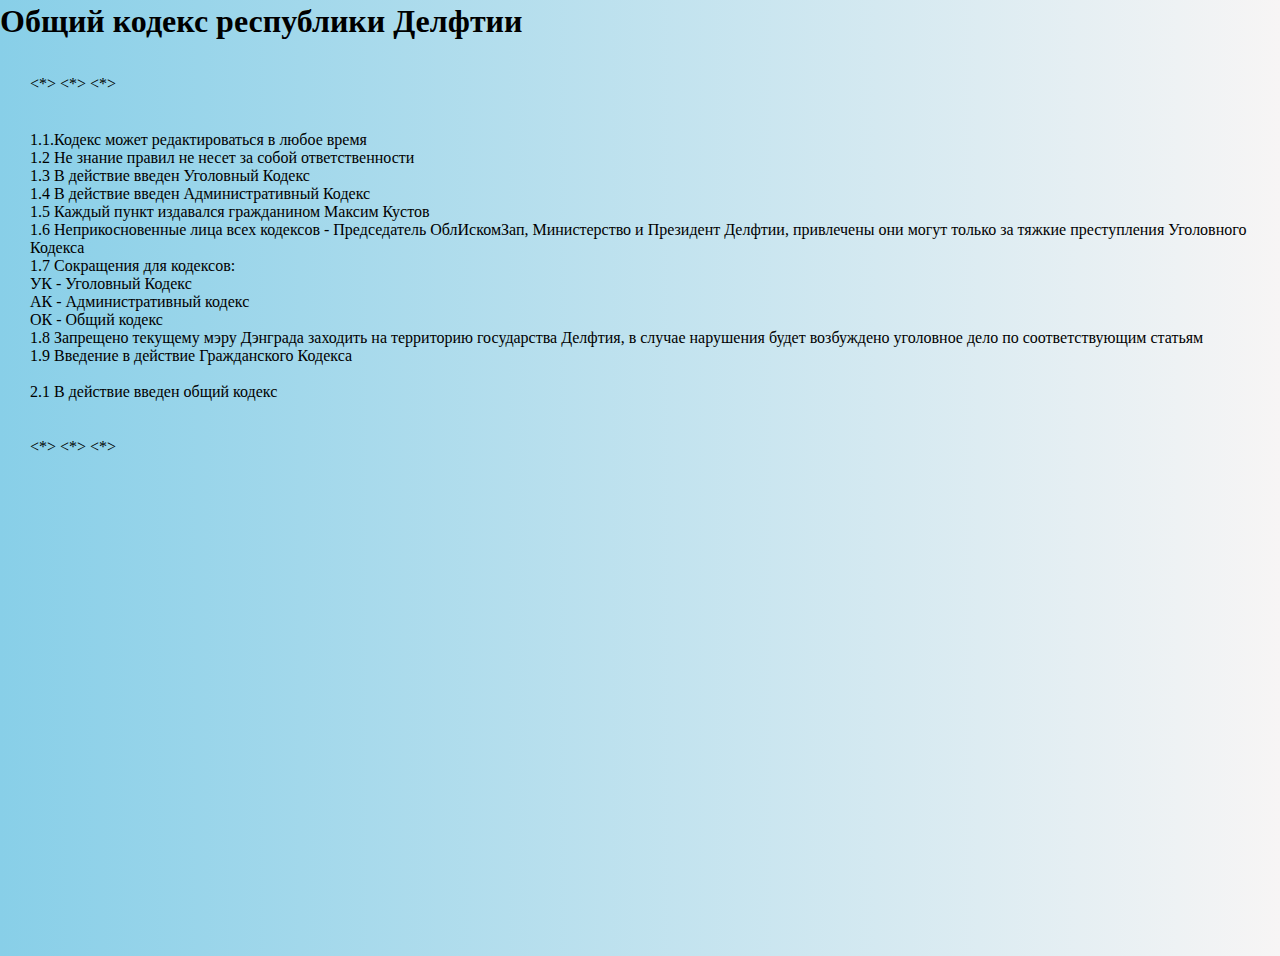
<file: OK.html>
<!DOCTYPE html>
<html>
<head>
<link rel="stylesheet" type="text/css" href="/lib/css/mycss.css?v1"/>

<title>Общий кодекс республики Делфтии</title>
</head>
<div class="head-ok">
<body>

<h1>ㅤОбщий кодекс республики Делфтии</h1>
<div class="text-ok">
ㅤ<*>ㅤ <*>ㅤ <*>
<br><br><br>
1.1.Кодекс может редактироваться в любое время<br>
1.2 Не знание правил не несет за собой ответственности<br>
1.3 В действие введен Уголовный Кодекс<br>
1.4 В действие введен Административный Кодекс<br>
1.5 Каждый пункт издавался гражданином Максим Кустов <br>
1.6 Неприкосновенные лица всех кодексов - Председатель ОблИскомЗап, Министерство и Президент Делфтии, привлечены они могут только за тяжкие преступления Уголовного Кодекса<br>
1.7 Сокращения для кодексов:<br>
   УК - Уголовный Кодекс<br>
   АК - Административный кодекс<br>
   ОК - Общий кодекс<br>
1.8 Запрещено текущему мэру Дэнграда заходить на территорию государства Делфтия, в случае нарушения будет возбуждено уголовное дело по соответствующим статьям<br>
1.9 Введение в действие Гражданского Кодекса
<br><br>
2.1 В действие введен общий кодекс
<br><br><br>
ㅤ<*>ㅤ <*>ㅤ <*>
</div>
</div>
<div class="head-ok">
<br><br><br><br><br><br><br><br><br><br><br><br><br><br><br><br><br><br><br><br><br><br><br><br><br><br>

</div>
</body>
</html>
</file>
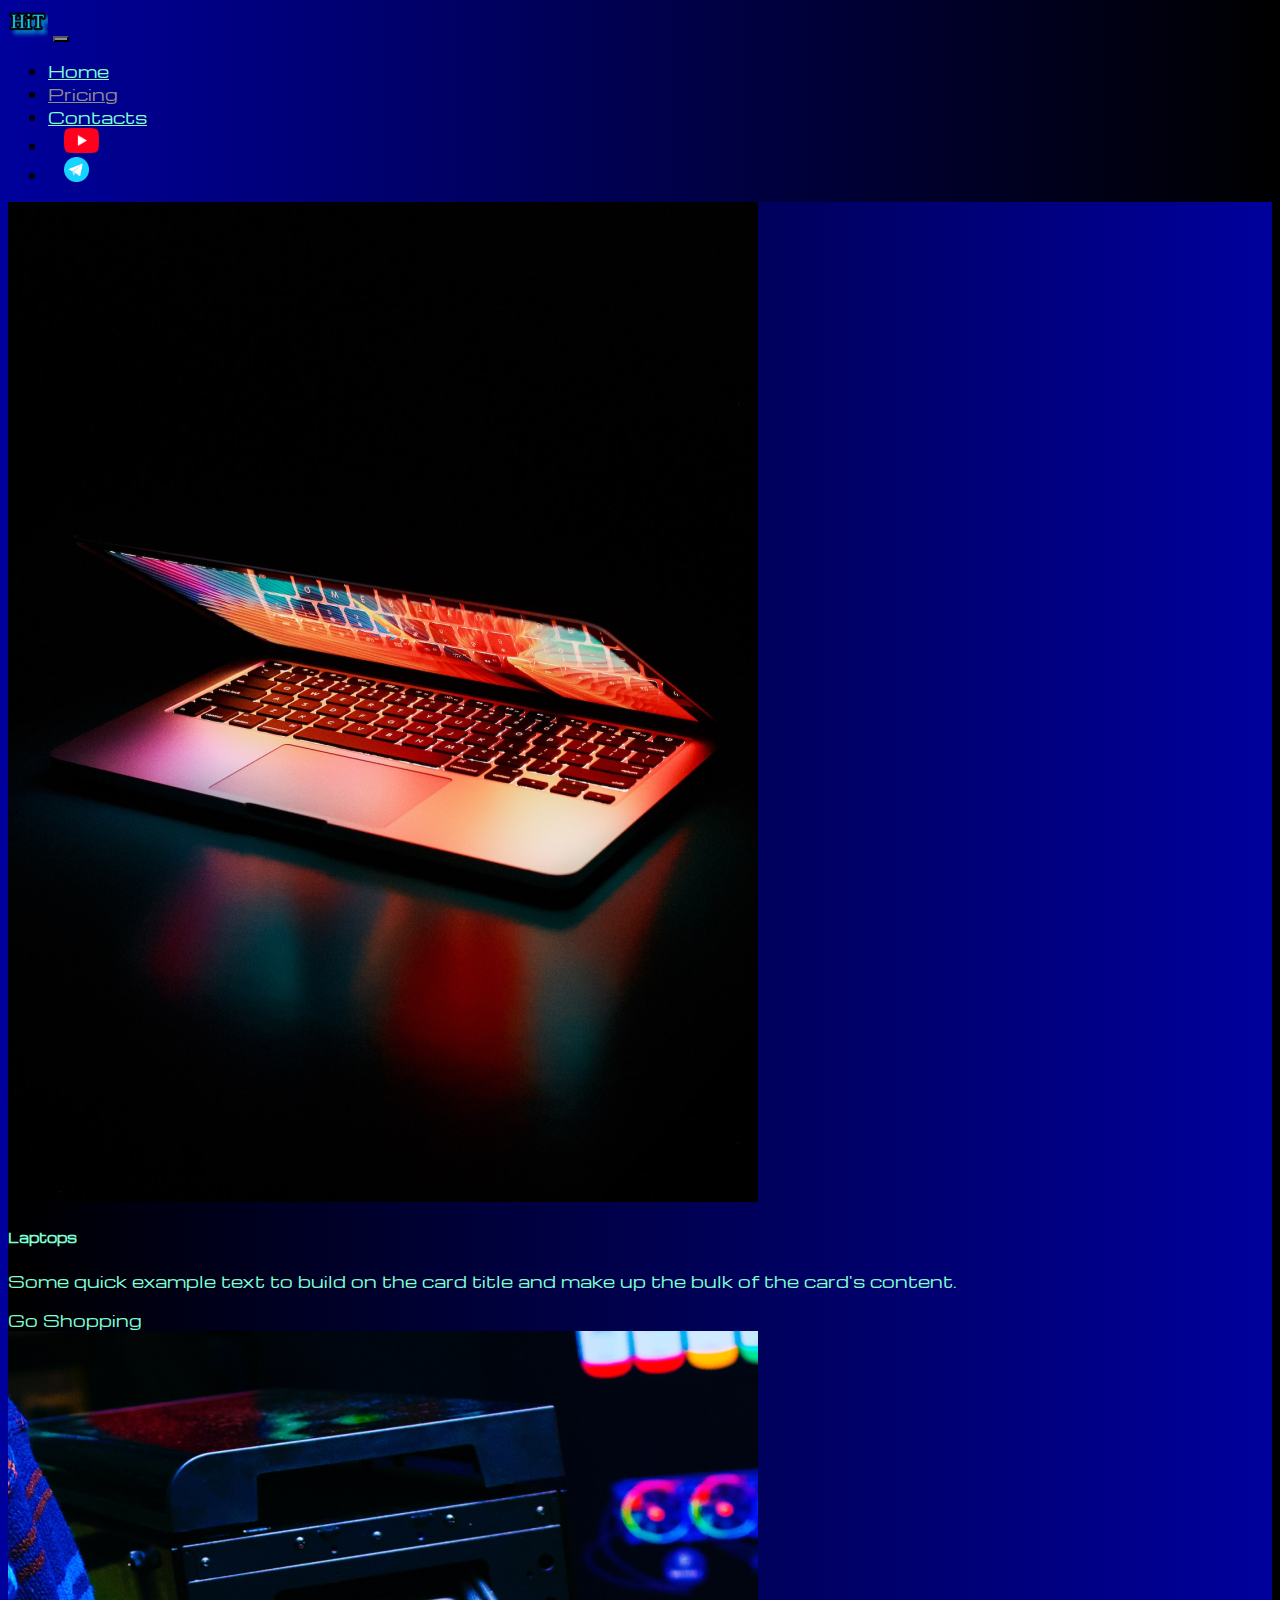
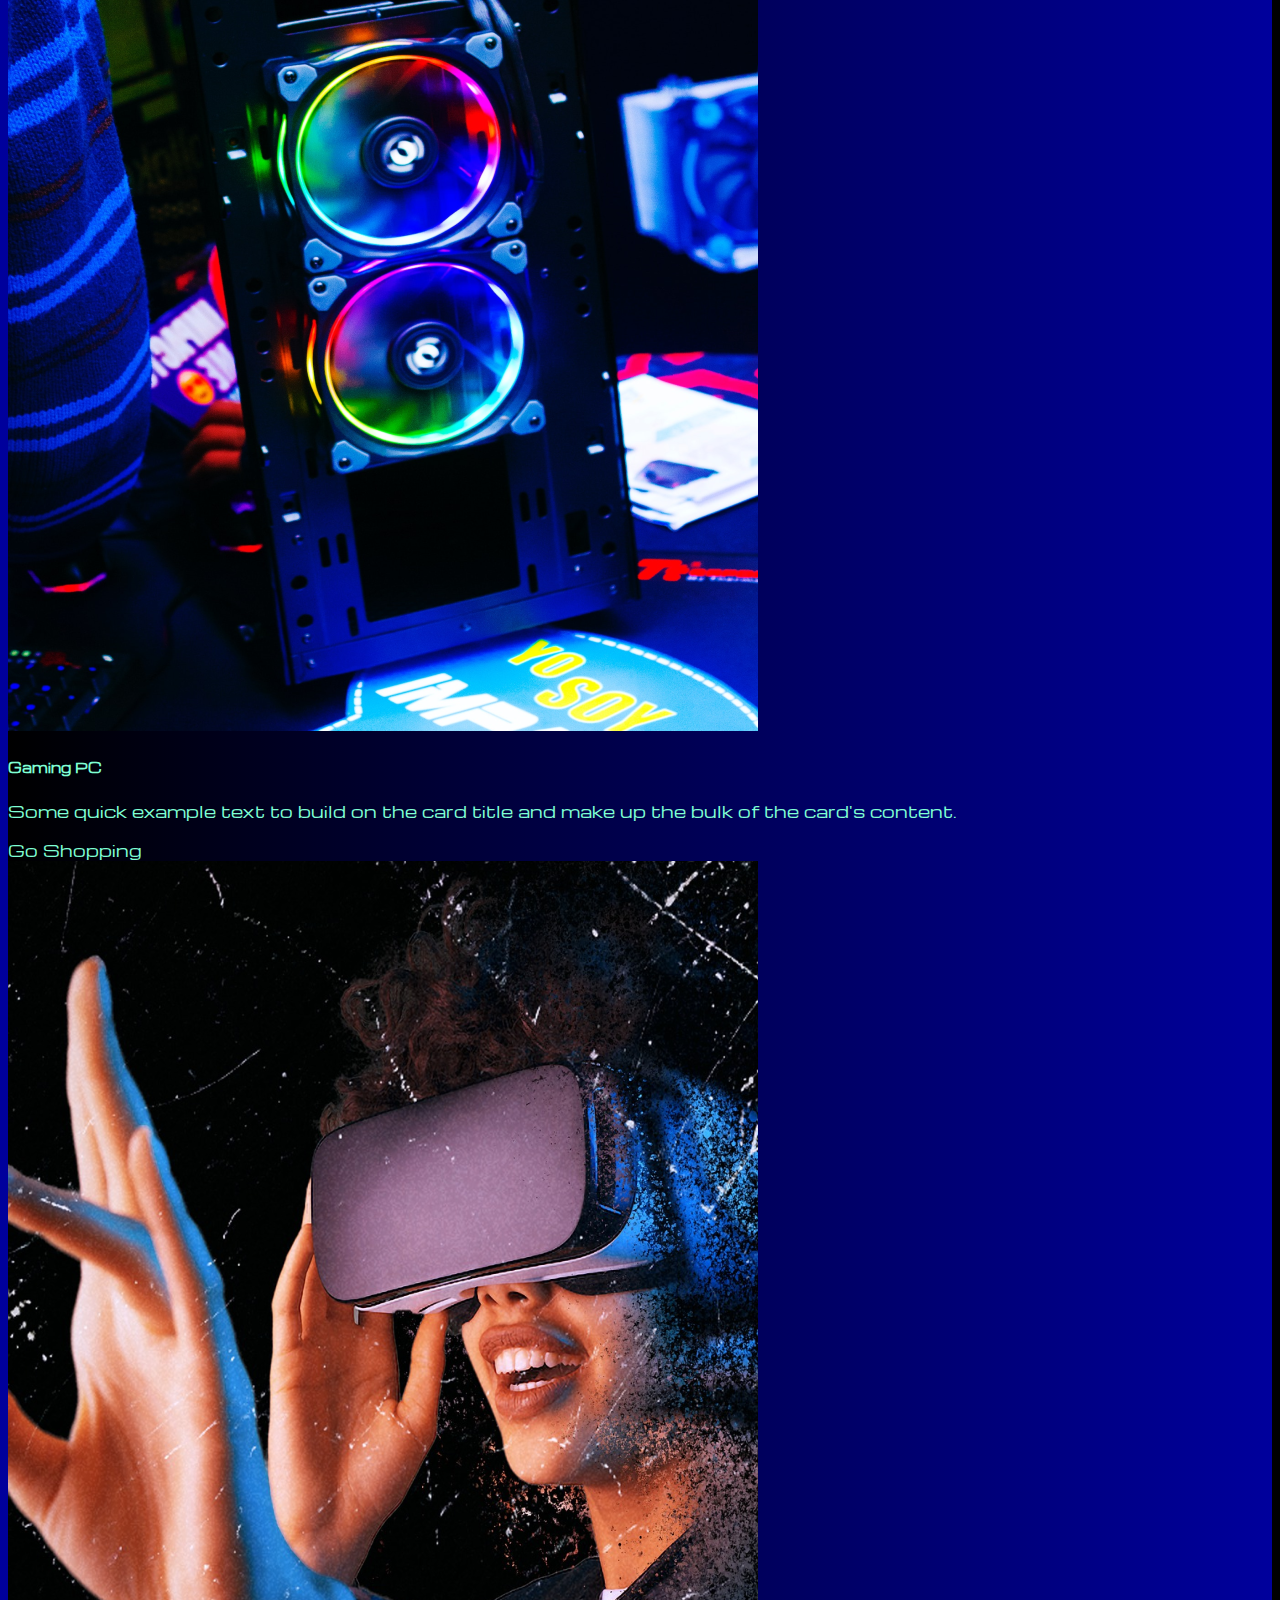
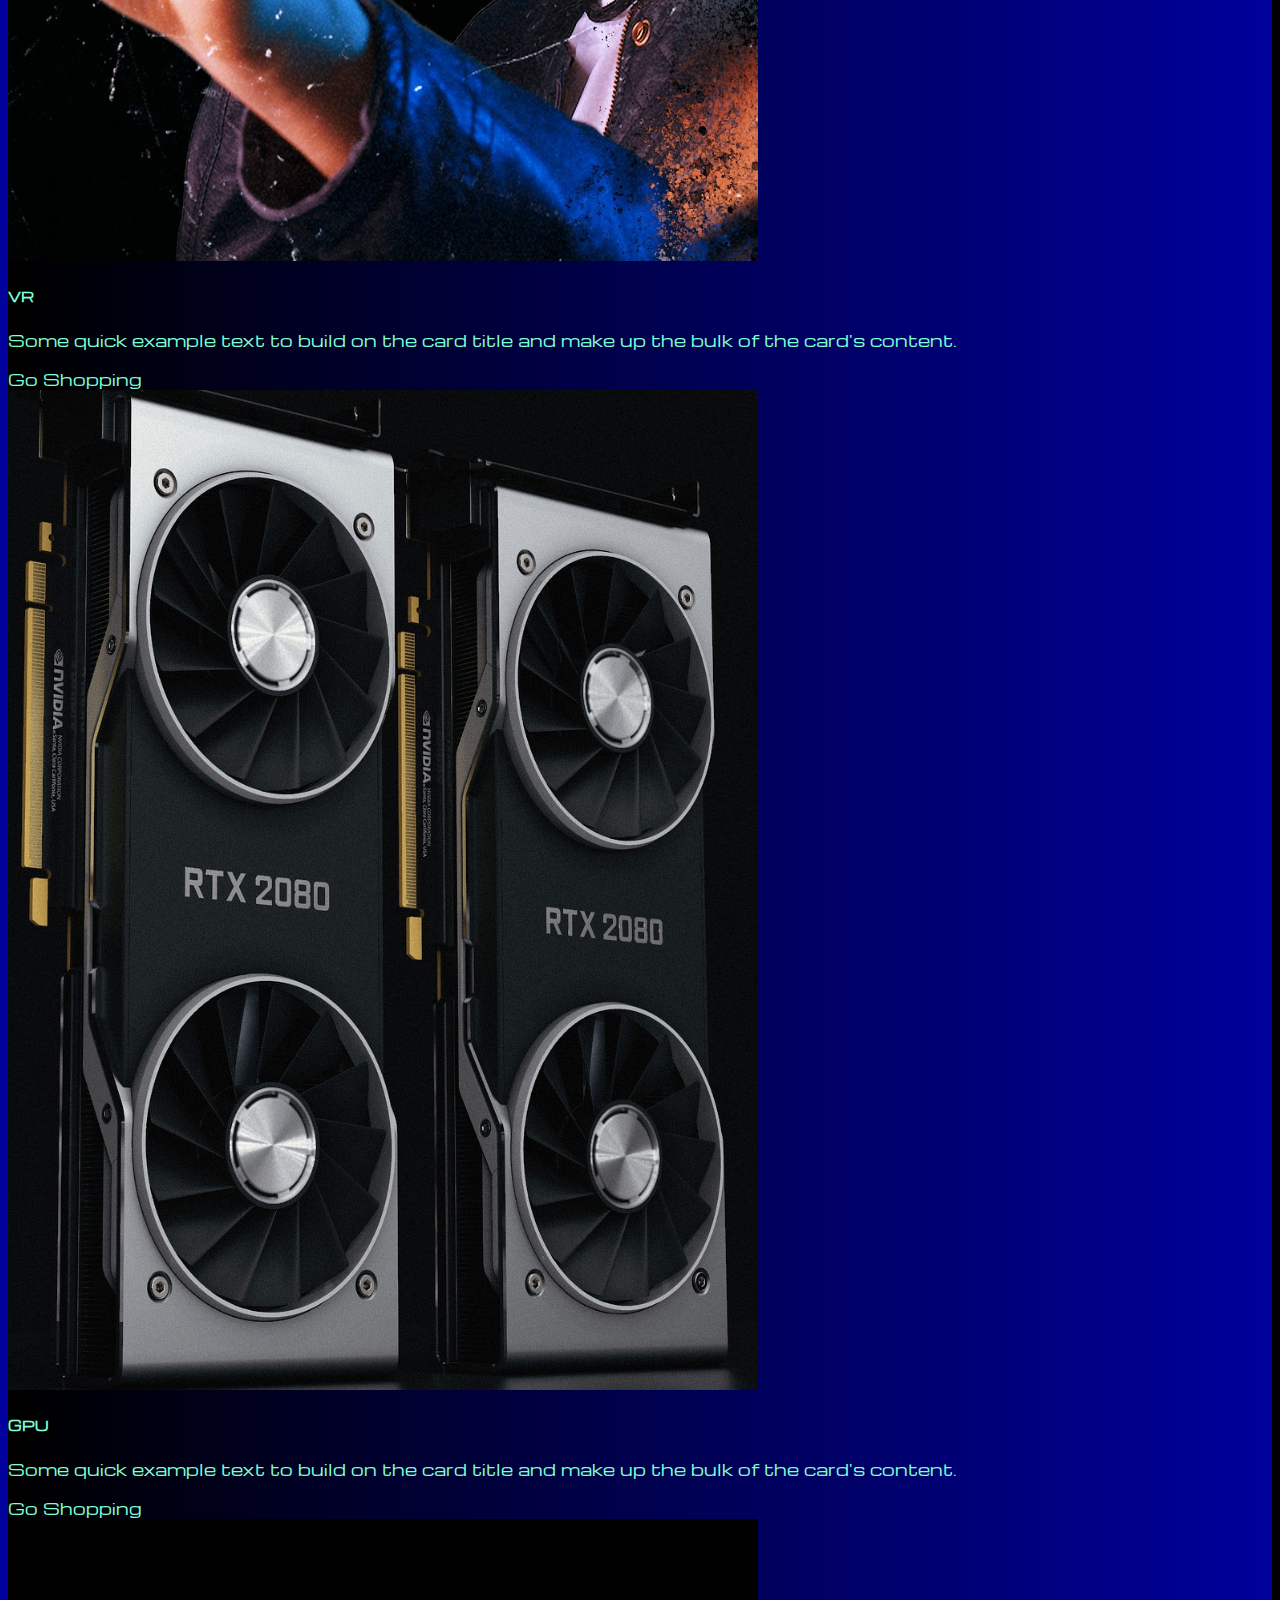
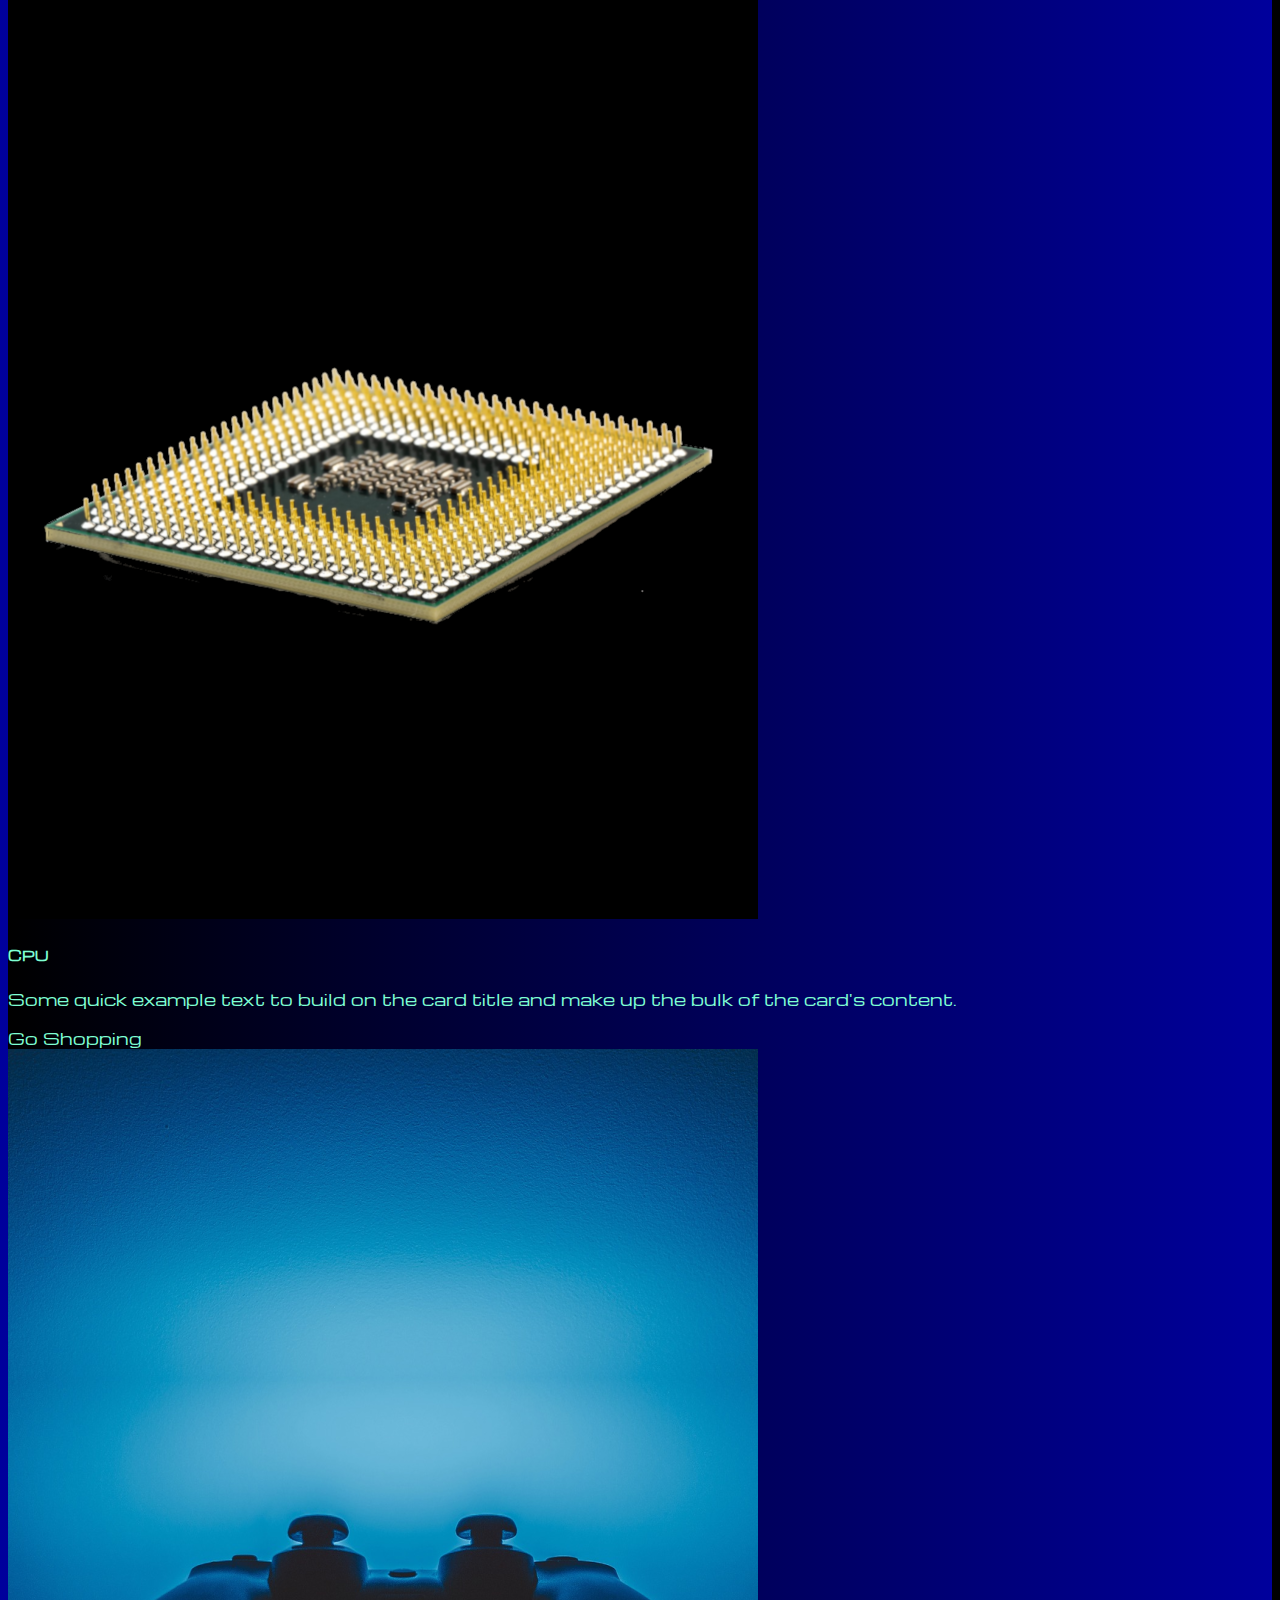
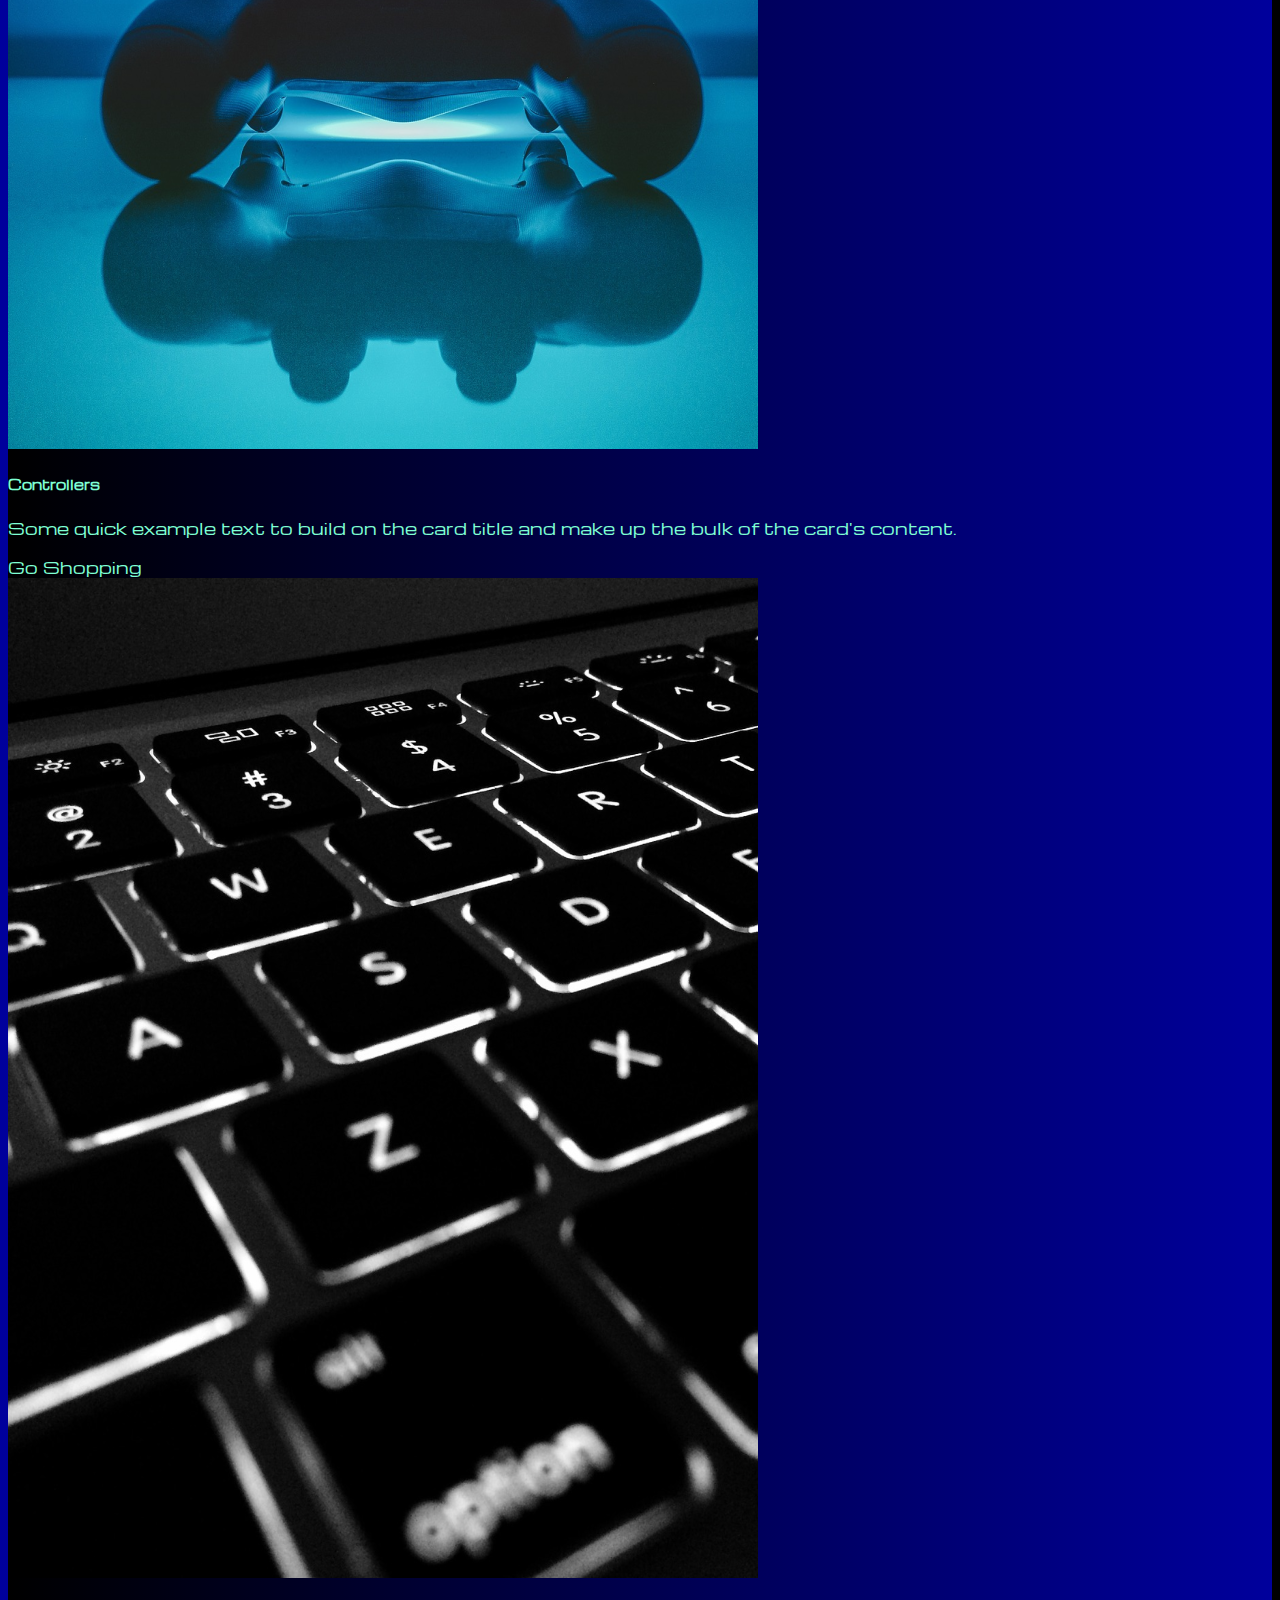
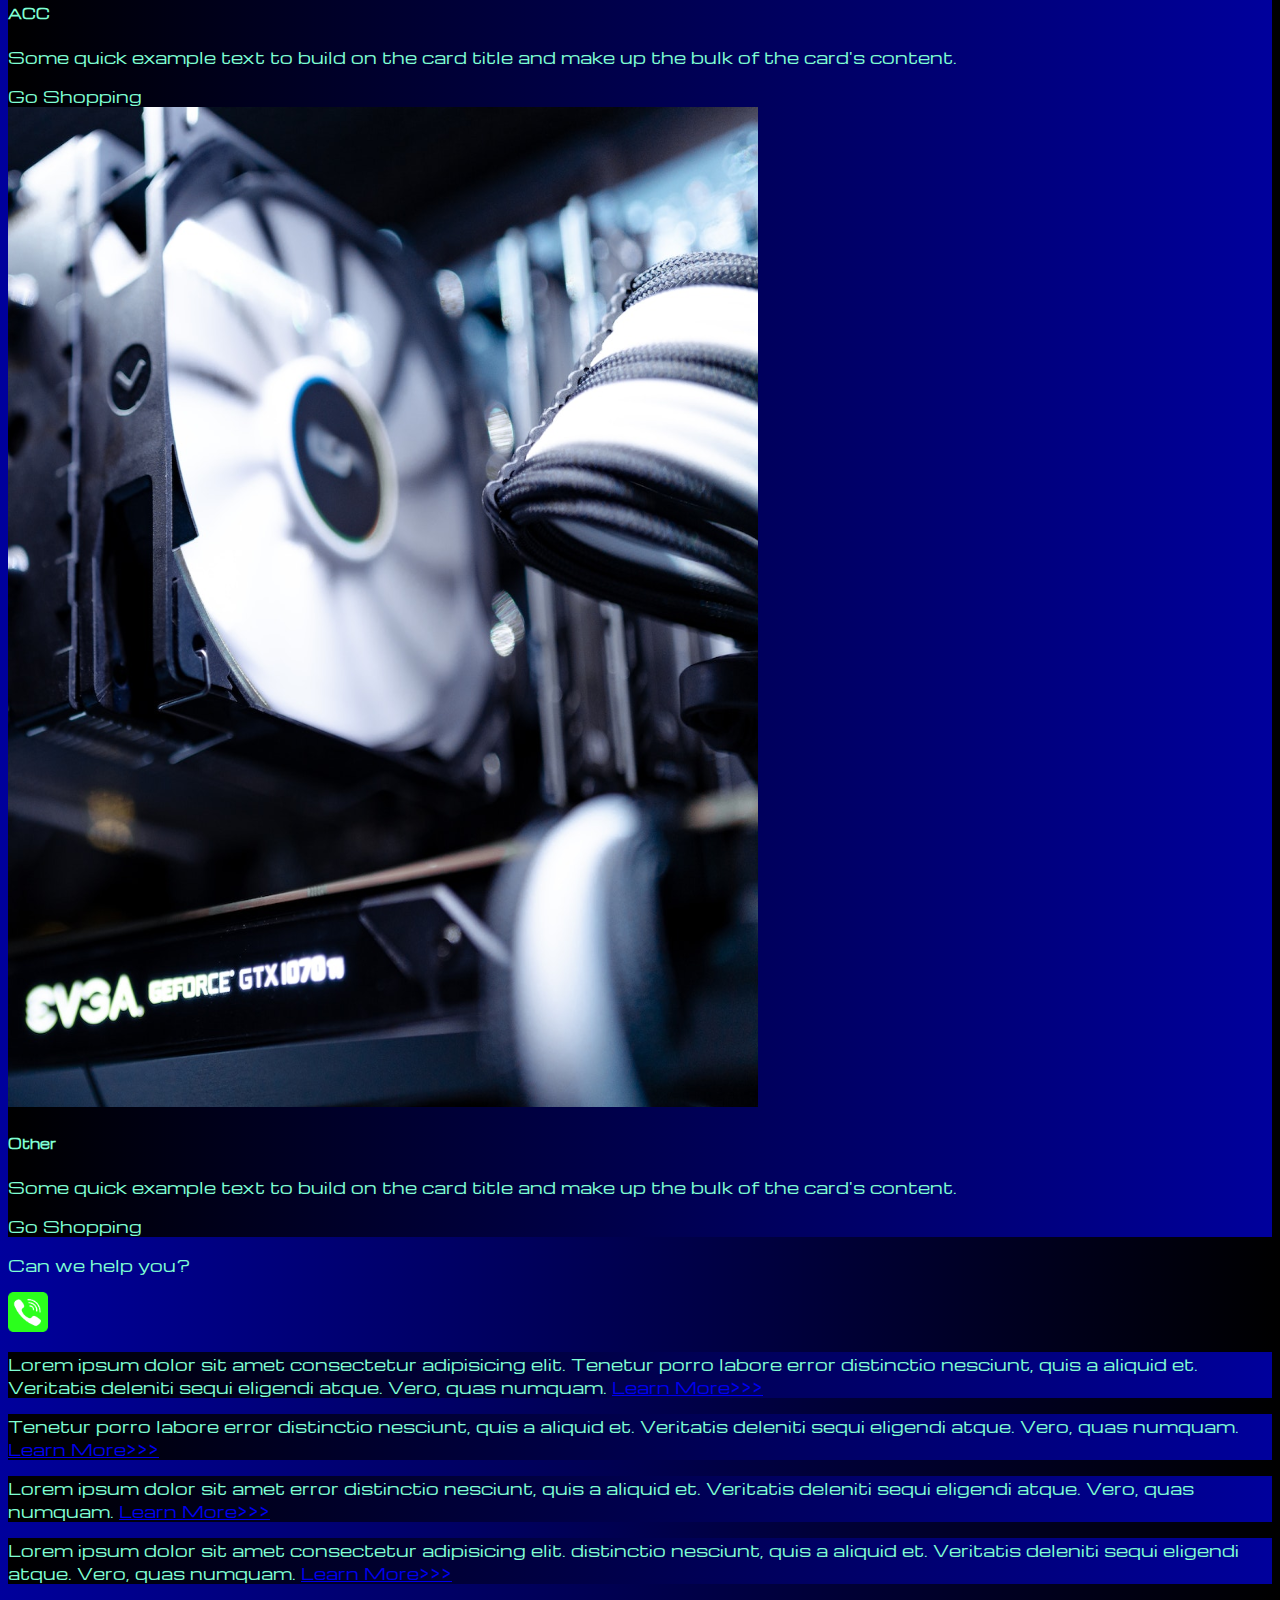
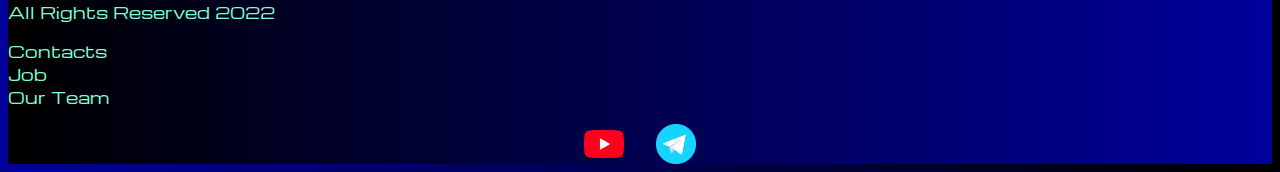
<file: pricing.html>
<!DOCTYPE html>
<html lang="en">

<head>
  <meta charset="UTF-8">
  <meta http-equiv="X-UA-Compatible" content="IE=edge">
  <meta name="viewport" content="width=device-width, initial-scale=1.0">
  <link href="https://cdn.jsdelivr.net/npm/bootstrap@5.2.2/dist/css/bootstrap.min.css" rel="stylesheet"
    integrity="sha384-Zenh87qX5JnK2Jl0vWa8Ck2rdkQ2Bzep5IDxbcnCeuOxjzrPF/et3URy9Bv1WTRi" crossorigin="anonymous">
  <link rel="stylesheet" href="source/styles/mycss.css">
  <title>HiT</title>
</head>

<body>
  <header>
    <nav class="navbar navbar-expand-lg bg-dark">
      <div class="container-fluid">
        <a class="navbar-brand" href="/"><img src="source/files/logo.png" alt="..."></a>
        <button class="navbar-toggler" type="button" data-bs-toggle="collapse" data-bs-target="#navbarNav"
          aria-controls="navbarNav" aria-expanded="false" aria-label="Toggle navigation">
          <span class="navbar-toggler-icon"></span>
        </button>
        <div class="collapse navbar-collapse" id="navbarNav">
          <ul class="navbar-nav">
            <li class="nav-item">
              <a class="nav-link" aria-current="page" href="/">Home</a>
            </li>
            <li class="nav-item">
              <a class="nav-link active" href="pricing.html">Pricing</a>
            </li>
            <li class="nav-item">
              <a class="nav-link" href="pricing.html">Contacts</a>
            </li>
            <li class="nav-item">
              <a class="nav-link" href="pricing.html">
                <img style="width: 35px; margin-inline: 1em;" src="source/files/yt.png" alt="...">
              </a>
            </li>
            <li class="nav-item">
              <a class="nav-link" href="pricing.html">
                <img style="width: 25px; margin-inline: 1em;" src="source/files/tg.png" alt="...">
              </a>
            </li>
          </ul>
        </div>
      </div>
    </nav>
  </header>

  <section>
    <div class="container-fluid mt-4">
      <div class="row">
        <div class="col-lg-1">
        </div>

        <div class="col-lg-8 col-md-12">
          <div class="row">
            <div class="col-lg-4 col-md-6 mt-4">
              <div class="card">
                <a href="#"><img src="source/images/laptop.png" class="card-img-top" alt="Laptop"></a>
                <div class="card-body">
                  <h5 class="card-title"><a href="#">Laptops</a></h5>
                  <p class="card-text"><a href="#">
                    Some quick example text to build on the card title and make up the bulk of the
                      card's
                      content.
                  </a></p>
                  <a href="#" class="btn btn-primary">Go Shopping</a>
                </div>
              </div>
            </div>
            <div class="col-lg-4 col-md-6 mt-4">
              <div class="card">
                <img src="source/images/gaming pc.png" class="card-img-top" alt="Gaming PC">
                <div class="card-body">
                  <h5 class="card-title">Gaming PC</h5>
                  <p class="card-text">Some quick example text to build on the card title and make up the bulk of the
                    card's
                    content.</p>
                  <a href="#" class="btn btn-primary">Go Shopping</a>
                </div>
              </div>
            </div>
            <div class="col-lg-4 col-md-6 mt-4">
              <div class="card">
                <img src="source/images/vr.png" class="card-img-top" alt="VR">
                <div class="card-body">
                  <h5 class="card-title">VR</h5>
                  <p class="card-text">Some quick example text to build on the card title and make up the bulk of the
                    card's
                    content.</p>
                  <a href="#" class="btn btn-primary">Go Shopping</a>
                </div>
              </div>
            </div>
            <div class="col-lg-4 col-md-6 mt-4">
              <div class="card">
                <img src="source/images/gpu.png" class="card-img-top" alt="VR">
                <div class="card-body">
                  <h5 class="card-title">GPU</h5>
                  <p class="card-text">Some quick example text to build on the card title and make up the bulk of the
                    card's
                    content.</p>
                  <a href="#" class="btn btn-primary">Go Shopping</a>
                </div>
              </div>
            </div>
            <div class="col-lg-4 col-md-6 mt-4">
              <div class="card">
                <img src="source/images/cpu.png" class="card-img-top" alt="VR">
                <div class="card-body">
                  <h5 class="card-title">CPU</h5>
                  <p class="card-text">Some quick example text to build on the card title and make up the bulk of the
                    card's
                    content.</p>
                  <a href="#" class="btn btn-primary">Go Shopping</a>
                </div>
              </div>
            </div>
            <div class="col-lg-4 col-md-6 mt-4">
              <div class="card">
                <img src="source/images/controller.png" class="card-img-top" alt="VR">
                <div class="card-body">
                  <h5 class="card-title">Controllers</h5>
                  <p class="card-text">Some quick example text to build on the card title and make up the bulk of the
                    card's
                    content.</p>
                  <a href="#" class="btn btn-primary">Go Shopping</a>
                </div>
              </div>
            </div>
            <div class="col-lg-4 col-md-6 mt-4">
              <div class="card">
                <img src="source/images/acc.png" class="card-img-top" alt="VR">
                <div class="card-body">
                  <h5 class="card-title">ACC</h5>
                  <p class="card-text">Some quick example text to build on the card title and make up the bulk of the
                    card's
                    content.</p>
                  <a href="#" class="btn btn-primary">Go Shopping</a>
                </div>
              </div>
            </div>
            <div class="col-lg-4 col-md-6 mt-4">
              <div class="card">
                <img src="source/images/other.png" class="card-img-top" alt="VR">
                <div class="card-body">
                  <h5 class="card-title">Other</h5>
                  <p class="card-text">Some quick example text to build on the card title and make up the bulk of the
                    card's
                    content.</p>
                  <a href="#" class="btn btn-primary">Go Shopping</a>
                </div>
              </div>
            </div>


          </div>

          <div class="col-lg-12 col-md-12 text-center mt-4">
            <p>Can we help you?</p>
          </div>
          <div class="col-lg-12 col-md-12 text-center">
            <img class="call-anim" style="width: 40px;" src="source/files/phone.png" alt="...">
          </div>
        </div>

        <div class="col-lg-3 col-md-12">
          <div class="row px-2">
            <div class="col-lg-12 sidebar my-4">
              <p>Lorem ipsum dolor sit amet consectetur adipisicing elit. Tenetur porro labore error distinctio nesciunt, quis a aliquid et. Veritatis deleniti sequi eligendi atque. Vero, quas numquam. <a href="#">Learn More>>></a></p>
            </div>
            <div class="col-lg-12 sidebar my-4">
              <p>Tenetur porro labore error distinctio nesciunt, quis a aliquid et. Veritatis deleniti sequi eligendi atque. Vero, quas numquam. <a href="#">Learn More>>></a></p>
            </div>
            <div class="col-lg-12 sidebar my-4">
              <p>Lorem ipsum dolor sit amet error distinctio nesciunt, quis a aliquid et. Veritatis deleniti sequi eligendi atque. Vero, quas numquam. <a href="#">Learn More>>></a></p>
            </div>
            <div class="col-lg-12 sidebar my-4">
              <p>Lorem ipsum dolor sit amet consectetur adipisicing elit.  distinctio nesciunt, quis a aliquid et. Veritatis deleniti sequi eligendi atque. Vero, quas numquam. <a href="#">Learn More>>></a></p>
            </div>
          </div>
        </div>

      </div>


    </div>
  </section>

  <footer class="mt-4">
    <div class="container-fluid">
      <div class="row">
        <div class="col-lg-4 col-md-12 footer-text text-center">
          <p>All Rights Reserved 2022</p>
        </div>
        <div class="col-lg-4 col-md-12 footer-text text-center">
          <p>Contacts<br>Job<br>Our Team</p>
        </div>
        <div class="col-lg-4 col-md-12 media-links">
          <img style="width: 40px; margin-inline: 1em;" src="source/files/yt.png" alt="...">
          <img style="width: 40px; margin-inline: 1em;" src="source/files/tg.png" alt="...">
        </div>
      </div>
    </div>
  </footer>

  <script src="https://cdn.jsdelivr.net/npm/bootstrap@5.2.2/dist/js/bootstrap.bundle.min.js"
    integrity="sha384-OERcA2EqjJCMA+/3y+gxIOqMEjwtxJY7qPCqsdltbNJuaOe923+mo//f6V8Qbsw3"
    crossorigin="anonymous"></script>
</body>

</html>
</file>
<file: lib/css/mycss.css>
* {
	margin: 0;
}

.mypanel1 {
		padding-left: 30px;
}

.myroadmap {
	padding: 30px;
}

.spec-max1 {
	display: flex !important;
}


.spec-max1 h2 {
padding-right: 40px;
}

.flag {
	display: flex;
	border-style: solid;
    border-width: 0.5px;
width: 40vw;
}
.flag img {
 width: 40vw; /* Задаем ширину картинки в 20% от ширины экрана */
  height: auto; /* Позволяет сохранять пропорции картинки */
  max-width: 100%;
}

.simvolika {
	display: flex;
	  justify-content: right;
	margin-left: 100px;
}

.myp {
	font-style: italic;
}



.myrules {
		padding: 30px !important;
		margin: 30px !important;

}




	
	.text-ok {
 background: linear-gradient(90deg, #88cfe8 0%, #f7f5f5 100%);
 padding: 30px;
	}
	
	.head-ok {
	 background: linear-gradient(90deg, #88cfe8 0%, #f7f5f5 100%);
	}
	.mytheme {
	 background: linear-gradient(90deg, #88cfe8 0%, #f7f5f5 100%);
	}
	
	.mytitle h2 {
		color: blue !important;
		
	}
	
	.mynews {
		
		font-weight: bold;
	}
	.myformat {
padding: 30px !important;
		margin: 30px !important;
	}
	
.col-12 {
	padding-right: 0px;
}

.navbar {
	padding-right: 0px;
}
</file>
<file: source/styles/mycss.css>
@import url('https://fonts.googleapis.com/css?family=Michroma&display=swap');


body {
    font-family: Michroma, serif;
    background: linear-gradient(90deg, #00009c 0%, #000000 100%);
}

p {
    color: aquamarine;
}

.nav-link {
    color:aquamarine;
}

.navbar-nav .nav-link.active {
    color:rgb(143, 142, 142);

}

.navbar-brand img {
    width: 40px;
}

.navbar-toggler {
    background-color: rgb(143, 142, 142);
}

.sidebar {
    color:aquamarine;
    background: linear-gradient(270deg, #00009c 0%, #000000 100%);


}

.card {
    background: linear-gradient(270deg, #00009c 0%, #000000 100%);
    color: aquamarine;
}

.card a {
    text-decoration: none;
    color: aquamarine;
}

.slide-text,
.footer-text {
    color: aquamarine;
    margin: auto auto;
}

footer,
.btn-outline-primary {
    background: linear-gradient(270deg, #00009c 0%, #000000 100%);

}
.media-links {
    display: flex;
    justify-content: center;
    align-items: center;
}

.call-anim {
    animation: call 2s ease 0s infinite normal forwards;
}

@keyframes call {
	0%,
	100% {
		transform: translateX(0%);
		transform-origin: 50% 50%;
	}

	15% {
		transform: translateX(-30px) rotate(-6deg);
	}

	30% {
		transform: translateX(15px) rotate(6deg);
	}

	45% {
		transform: translateX(-15px) rotate(-3.6deg);
	}

	60% {
		transform: translateX(9px) rotate(2.4deg);
	}

	75% {
		transform: translateX(-6px) rotate(-1.2deg);
	}
}


@media (max-width: 755px) {
    .carousel-indicators {
        display: none;
    }
}
</file>
